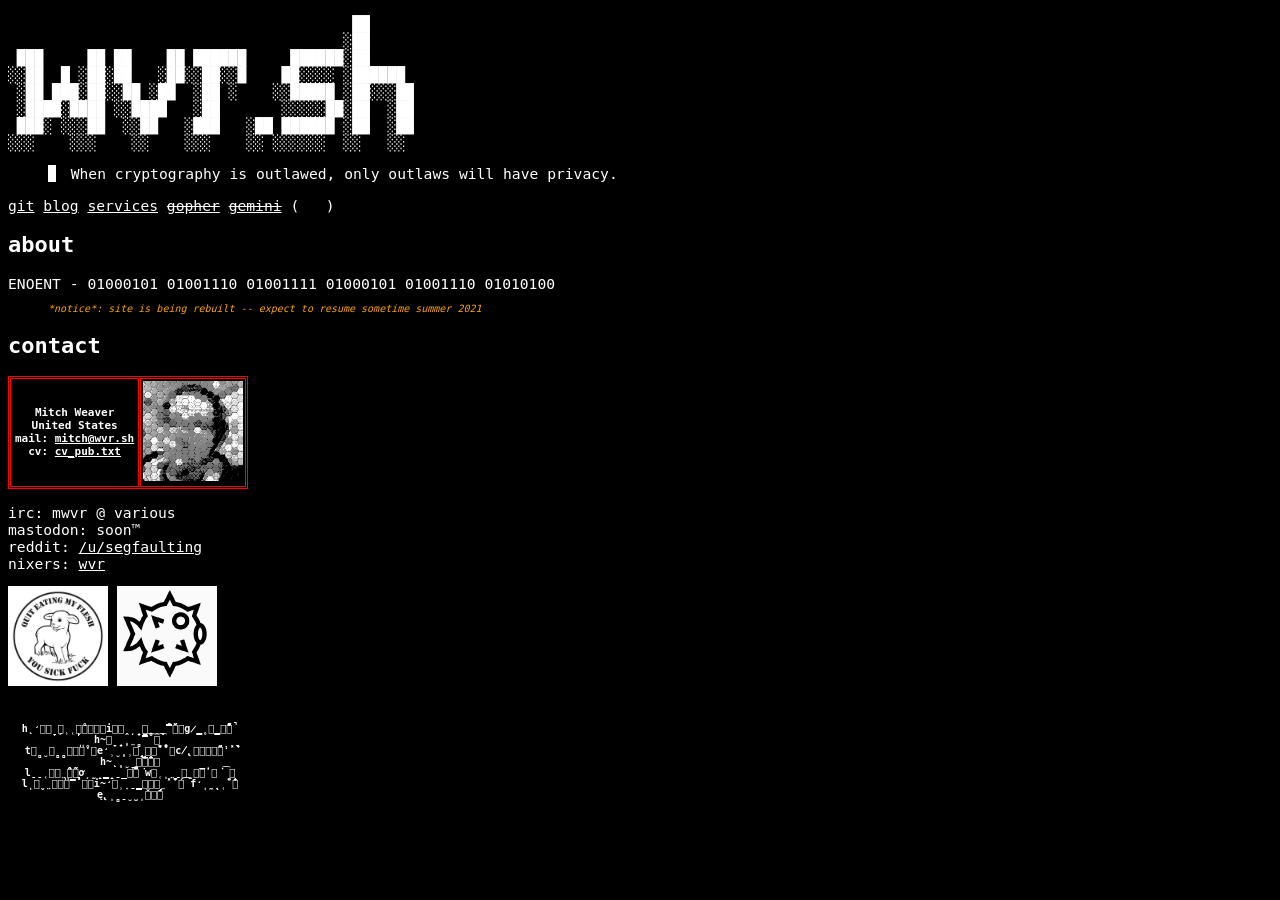
<file: src/index.html>
<!DOCTYPE html>
<html lang="en">
<head>
    <meta charset="utf-8">
    <title>wvr.sh</title>
    <meta name="viewport" content="width=device-width, initial-scale=1">
    <meta name="description" content="Mitch Weaver's Personal Site">
    <meta name="author" content="Mitch Weaver">
    <link rel="shortcut icon" type="image/jpg" href="res/favicon.jpg"/>
    <link href="res/style.css" rel="stylesheet">
    <a style="display: none;" href="mailto:spam@wvr.sh">spam@wvr.sh</a>
</head>
<body>
<pre>
                                       ██
                                      ░██
 ███     ██ ██    ██ ██████     ██████░██
░░██  █ ░██░██   ░██░░██░░█    ██░░░░ ░██████
 ░██ ███░██░░██ ░██  ░██ ░    ░░█████ ░██░░░██
 ░████░████ ░░████   ░██       ░░░░░██░██  ░██
 ███░ ░░░██  ░░██   ░███   ░██ ██████ ░██  ░██
░░░    ░░░    ░░    ░░░    ░░ ░░░░░░  ░░   ░░ 
</pre>

<blockquote>
When cryptography is outlawed, only outlaws will have privacy.
</blockquote>

<div class="links">
<a href="https://github.com/mitchweaver">git</a>
<a href="https://wvr.sh/blog">blog</a>
<a href="https://services.wvr.sh">services</a>
<a href="gopher://wvr.sh"><strike>gopher</strike></a>
<a href="gemini://wvr.sh"><strike>gemini</strike></a>
(<a class=secret href="https://hidden_service_coming_soon.onion">tor</a>)
</div>

<h2>about</h2>

<dl>
    <dt>ENOENT - 01000101 01001110 01001111 01000101 01001110 01010100</dt>
    <dd>
    <div style="font-size: 10px; color: orange;">
    <br>
    <i>
    *notice*: site is being rebuilt -- expect to resume sometime summer 2021
    </i>
    </div>
    </dd>
</dl>

<!-- <dl> -->
<!-- <dt><a href="https://openbsd.org">OpenBSD</a> 🐡</dt> -->
<!-- <dd>is an amazing operating system</dd> -->
<!-- <dt><a href="https://github.com/mitchweaver/suckless">suckless</a></dt> -->
<!-- <dd>my suckless patches</dd> -->
<!-- </dl> -->

<h2>contact</h2>

<table>
    <th style="padding-right: 4px; padding-left: 4px; font-size: 11px">
    Mitch Weaver<br>
    United States<br>
    mail: <a href="mailto:mitch@wvr.sh">mitch@wvr.sh</a><br>
    cv: <a href="https://wvr.sh/f/cv_pub.txt">cv_pub.txt</a><br>
    </th>
    <th>
    <img src="res/me.jpg" width=100 height=100 alt="mwvr">
    </th>
</table>

<p>
irc: mwvr @ various<br>
mastodon: soon™<br>
reddit: <a href="https://old.reddit.com/u/segfaulting">/u/segfaulting</a><br>
nixers: <a href="https://nixers.net/User-wvr">wvr</a><br>
<!-- hackernews:  <a href="https://news.ycombinator.com/user?id=mwvr">mwvr</a><br> -->
</p>

</body>

<footer>
<p>
<img src="res/quit.jpg" width=100 height=100 alt="quit">
<img src="res/cute.png" width=100 height=100 alt="puffy">
</p>
<br>
<div class="glitch text">
<table style="border-collapse: collapse; word-wrap: break-word;
table-layout: fixed; max-width: 240px; border: 0px solid black;">
<th style="font-size: 10px; word-wrap: break-word;
max-width: 240px; border-collapse: collapse; border: 0px solid black;">
h̨̛͔͙̞̗͈̹̜̙͗̊͋͂͜͠ỉ͈͚̭̦̟͈̩̼̬́̿̌̋͝͠g̷̳̥͙̳͎̊̇̃̓̓̔̂̋͌̚h̴͉̞̟̥̤̻̊̓̎̍̎̿̐͡͝͡ t͈̻̮͕̻̻͎͍̎͂̊̒͠e̛̹̮̥̹͉̘̝͉͐̌̈̔̾̊̐̾͝c̸̢͍͕͙͔̈́̃͐̇̒̽̏̔̀h̴̨̥̮̞͗̓̅̍͛̈̄̂͢͝ l̠̠̜͈͇̤̈̉̂͒̋̃͢ơ̦̫̝̳̝̱̲͒̋̐̇̎̑͐͘w͚̜̩̤̠͓̫͑̅͌̇̾͂͘͡ͅ l̩͚̬̤͎͐̎͊̿̕̚͜͜i̴̛͔̹̣̱̳͍͖͈̤̽̑̋̆̾́͗͡f̛̩̼̖̩̜̈̑̾̄̓ͅę̢̩̻̠̮̫̩̌͋͌̄́́͝
</th>
</table>
</div>
</footer>
</html>
</file>
<file: src/res/style.css>
html {
    background-color: #000;
    color: #fff;
    font-family: monospace;
    font-size: 11pt;
}

a:hover { color: lightgreen; }
a       { color: #fff;       }

a.secret:hover { color: red; }
a.secret       { color: black; text-decoration: none;}

table, th, td {
  border: 1px solid red;
  /* border-collapse: collapse; */
  border-spacing: 1px;
}

th, td {
    padding: 2px;
}

blockquote {
    border-left: 8px solid #fff;
    padding-left: 1em;
}
</file>
